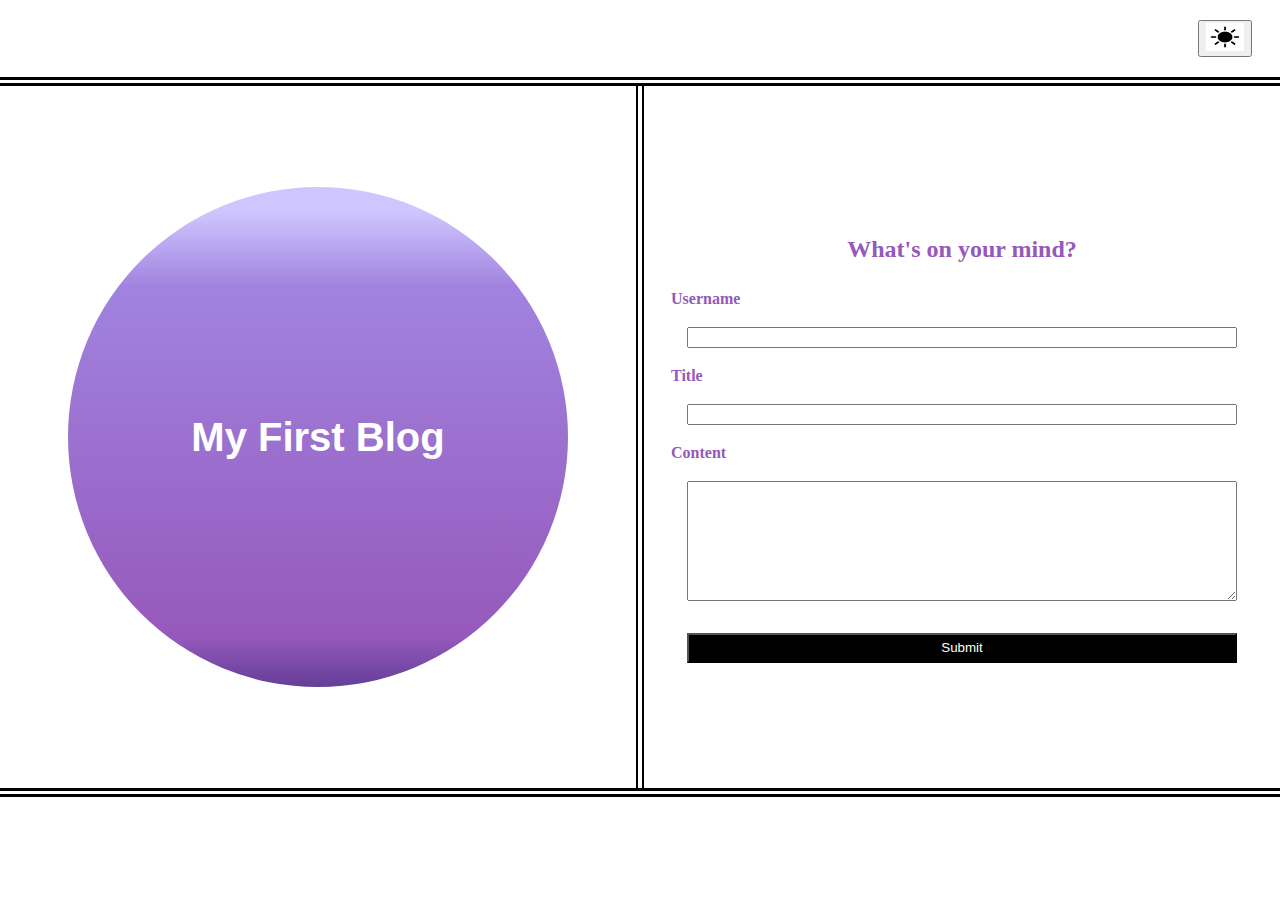
<file: index.html>
<!DOCTYPE html>
<html lang="en">
  <head>
    <meta charset="UTF-8" />
    <meta name="viewport" content="width=device-width, initial-scale=1.0" />
    <title>My Personal Blog</title>
    <link rel="stylesheet" href="./assets/css/styles.css" />
    <link rel="stylesheet" href="./assets/css/form.css" />
  </head>
  <body class="day">
    <header>
      <nav>
        <button id="theme-switch">
          
          <img src="./assets/images/pngtree-vector-moon-icon-png-image_1024711.jpg" alt="nightIcon" class="icon1" />
          <img
            src="./assets/images/sun-icon-simple-design-free-vector.jpg"
            alt="dayIcon"
            class="icon2"
          />
        </button>
      </nav>
    </header>

    <main class="main">
      <section class="section">
        <h1 class="logo">My First Blog</h1>
      </section>

      <section class="section">
        <h2>What's on your mind?</h2>
    
        <form id="blog-form">
          <div class="form">
            <label class="formLabel">Username</label>
            <input type="text" class="formInput" id="username" />
          </div>
          <div class="form">
            <label class="formLabel">Title</label>
            <input type="text" class="formInput" id="title" />
          </div>
          <div class="form">
            <label class="formLabel">Content</label>
            <textarea type="text" class="formInput" id="content"></textarea>
          </div>

          <button id="submit" class="btn">Submit</button>
        </form>

        <script src="./assets/js/logic.js"></script>
        <script src="./assets/js/form.js"></script>
      </section>
    </main>
  </body>
</html>
</file>
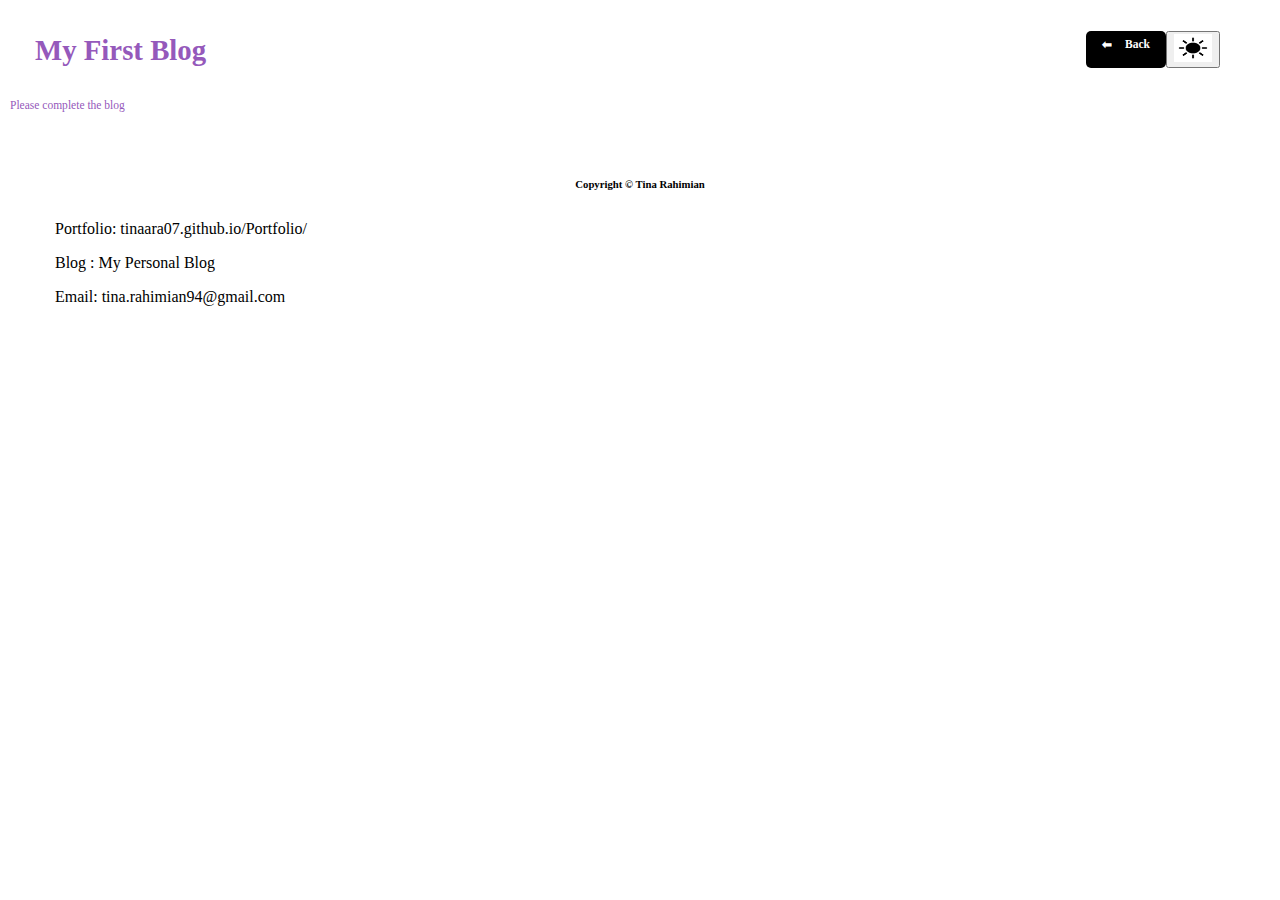
<file: blog.html>
<!DOCTYPE html>
<html lang="en">

<head>
  <meta charset="UTF-8">
  <meta name="viewport" content="width=device-width, initial-scale=1.0">
  <title> My Personal Blog</title>
  <link rel="stylesheet" href="./assets/css/blog.css"/>
  
  <link rel="stylesheet" href="./assets/css/styles.css"/>
</head>

<body class="day">
    <header class="header">
        
        <div class="myFirstBlog">
            <h2>My First Blog</h2>
          </div>
          <div class="backBtn">
            <a href="./index.html" class="btn"
              ><div class="backIcon">&#10145;</div>
              Back</a>
     
            <button id ="theme-switch">
                
                <img src="./assets/images/pngtree-vector-moon-icon-png-image_1024711.jpg" alt="nightIcon" class="icon1"/>
                <img src="./assets/images/sun-icon-simple-design-free-vector.jpg" 
                alt="dayIcon"
                class="icon2"/>
                
            </button>
          
    </header>
    <div class="divider"></div>
    <main>
        <section id="blogPosts"></section>
       
    </main>
    <div class="divider"></div>
    <footer class="footer">
      <h6> Copyright &copy; Tina Rahimian </h6>
        <ul>
            <li class="liItem" href="https://tinaara07.github.io/Portfolio/">Portfolio: tinaara07.github.io/Portfolio/ </li>
            <li class="liItem" href="www.comingsoon.com"> Blog : My Personal Blog </li>
            <li class="liItem" href="tina.rahimian94@gmail.com">Email: tina.rahimian94@gmail.com</li>
        </ul>
    </footer>
    <script src ="./assets/js/logic.js"></script>
    <script src = "./assets/js/blog.js"></script>
</body>
</html>
</file>
<file: assets/css/styles.css>
* {
    box-sizing: border-box;
  }
  
  html {
    font-size: 60%;
  }
  :root {
    --background-color: white;
    --base-color: #9559bb;
  }
  .nightmode {
    --background-color: black;
    --base-color: #9559bb;
  }
  .nightmode main{
    background-color: rgb(36, 32, 32);
  }
  .nightmode article {
    border-color: rgb(255, 182, 182);
  }
  
  .nightmode .article__title {
    border-color: white;
  }
  
  .nightmode footer {
    color: white;
  }
  #theme-switch img:first-child {
    display: none;
  }
  
  .nightmode #theme-switch img:last-child {
    display: none;
  }
  .nightmode #theme-switch img:first-child {
    display: block;
  }

  #modeSwitcher{
    opacity: 0;
    height: 0;
    width: 0;
  }
 
  .icon2 {
    height: 28px;
    width: 38px;
    cursor: pointer;
    
  }
  .icon1 {
    height: 28px;
    width: 38px;
    cursor: pointer;
    
    
  }
  .icon:hover{
    cursor: pointer;
}

body {
    font-family: 'Times New Roman', Times, serif;
    font-size: 1.2rem;
    line-height: 1.5;
    max-width: 1440px;
    margin: 0 auto;
  }

  body {
    color: var(--base-color);
    background-color: var(--background-color);
  }
</file>
<file: assets/css/form.css>
:root {
    --circle-color-top: #cfc5ff;
    --circle-color-top-mid: #a183df;
    --circle-color-bottom-mid: #9559bb;
    --circle-color-bottom: #643e98;
  }
  main {
    display: flex;
    min-height: 80vh;
    border: 9px double black;
    border-left: none;
    border-right: none;
  }
  
  section {
    flex: 1 1 50%;
    border: 2.5px solid black;
    border-top: 0;
    padding: 6px;
    border-bottom: 0;
  }
  
  section:first-child {
    margin-right: 4px;
    border-left: none;
    display: flex;
    justify-content: center;
    align-items: center;
  }
  
  section:last-child {
    border-right: none;
    display: flex;
    justify-content: center;
    align-items: center;
    flex-direction: column;
  }
  
  nav {
    padding: 20px;
    display: flex;
    justify-content: space-between;
    margin-left: 92%;
  }
  
  .form {
    display: flex;
    justify-content: right;
    flex-direction: column;
  }
  
  .logo {
    display: flex;
    justify-content: center;
    align-items: center;
    background: linear-gradient(
      var(--circle-color-top) 5%,
      var(--circle-color-top-mid) 20%,
      var(--circle-color-bottom-mid) 90%,
      var(--circle-color-bottom) 100%
    );
    height: 500px;
    width: 500px;
    border-radius: 50%;
    color: white;
    margin: 40px 0;
    max-height: 550px;
    max-width: 550px;
    font-size: 40px;
    font-family: Arial, Helvetica, sans-serif;
  }
  
  .formInput {
    width: 550px;
    margin: 16px;
  }
  
  #content {
    height: 120px;
  }
  
  .formLabel {
    font-weight: bold;
    font-size: 16px;
  }
  
  h2 {
    font-size: 24px;
  }
  
  .btn {
    margin-top: 16px;
    width: 550px;
    background-color: black;
    color: white;
    height: 30px;
    margin-left: 16px;
  }
  
  .nightmode .section {
    border-color: white;
  }
  
  .nightmode .main {
    border: 9px double white;
  }
  
  .nightmode .btn {
    background-color: white;
    color: black;
  }
</file>
<file: assets/css/blog.css>
.header{
    display: inline;
}


.backBtn {
  display: flex;
  justify-content: end;
  margin-right: 60px;
  margin-top: -70px;
  padding-bottom: 8px;
}

.btn {
  background-color: black;
  color: white;
  display: block;
  font-weight: bold;

  text-align: center;
  text-decoration: none;
  width: 80px;
  padding: 5px;
  border-radius: 5px;
  
}
.nightmode .btn {
  background-color: white;
  color: black;
}
.backIcon {
  display: inline-block;
  transform: rotate(180deg);
  margin-right: 10px;
}

.myFirstBlog {
  font-size: 2rem;
  margin-left: 30px;
 padding: 5px;
  font-weight: bold;
  
}

.articleTitle {
  font-weight: bold;
  font-size: 1.5rem;
  border-bottom: 2px solid black;
}
.articleContent {
  margin: 12px;
  min-height: 80px;
}
.articleAuthor {
  color: rgba(245, 194, 241, 0.416);
}

.article {
  padding: 8px 10px 5px 10px;
  border: 1px solid black;
  border-radius: 5px;
  width: 99%;
  margin: 6px;
}

.footer {
  color: black;
  margin: 40px 15px;
  font-size: 16px;
  font-weight: bold;
}
.liItem {
  margin-bottom: 10px;
  list-style: none;
  text-align: left;
  padding: 0px;
  font-weight: lighter;
}
h6 {
  text-align: center;
}


@media screen and (min-width: 768px) {
  .article__title {
    font-size: 1.45rem;
  }
}
@media screen and (min-width: 1024px) {
  .article__title {
    font-size: 1.5rem;
  }
}
main {
  flex-direction: column;
  padding: 10px;
}
</file>
